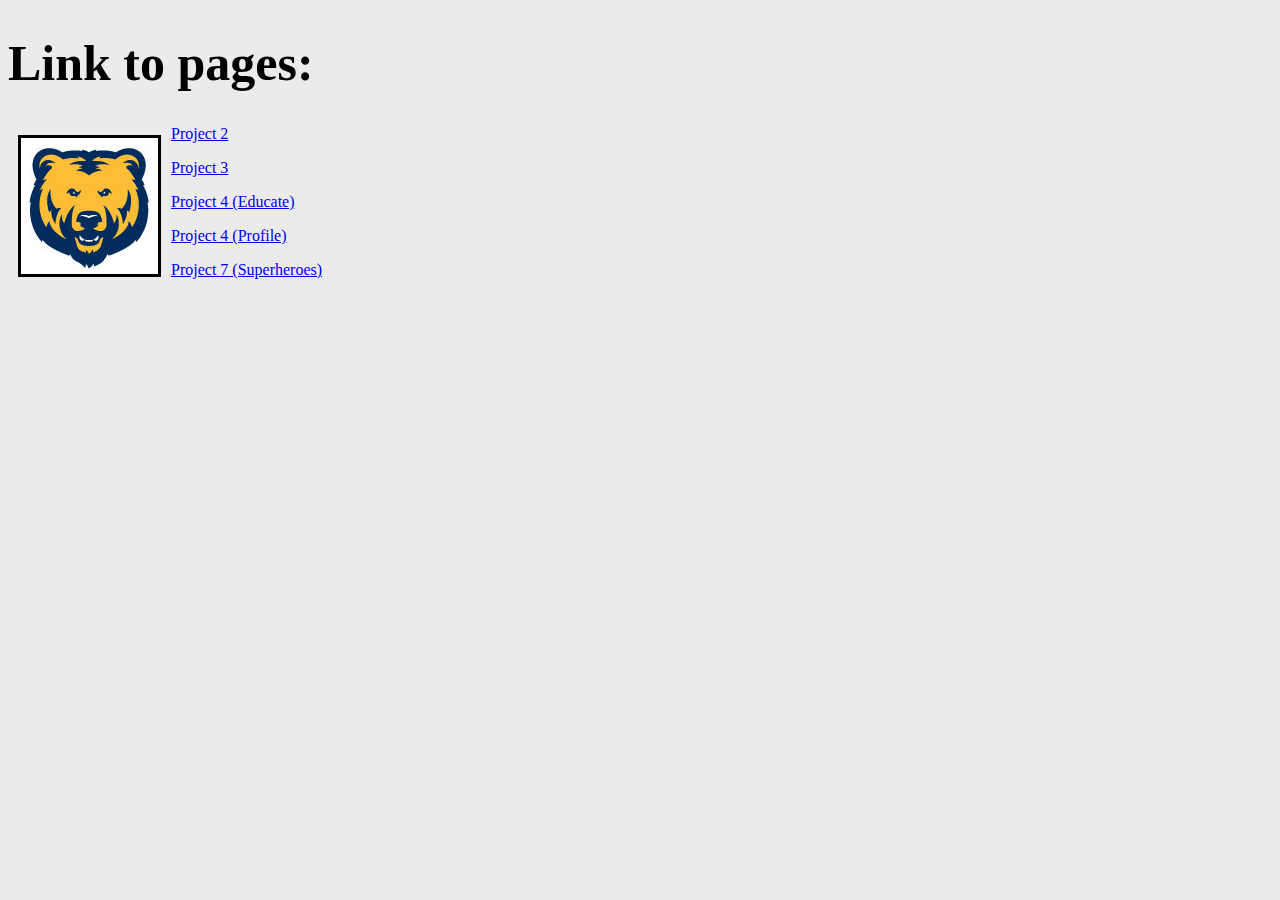
<file: index.html>
<!DOCTYPE html>
<html lang = "en">
  <head>
    <meta charset = "UTF-8">
    <title>Index</title>
    <link rel="stylesheet" href="css/main.css">
    <meta name="viewport" content="width=device-width, initial-scale=1">
    <style>
    
    </style>
  </head>
  <body>
    <h1>Link to pages: </h1>
    <img src="images/03_UNC_BearMascot.jpg" alt="UNC Mascot">
    <p><a href = "https://mariam-torres.github.io/inspire.html"> Project 2 </a></p>
    <p><a href = "https://mariam-torres.github.io/amuse.html"> Project 3 </a></p>
    <p><a href = "https://mariam-torres.github.io/educate.html">Project 4 (Educate)</a></p>
    <p><a href = "https://mariam-torres.github.io/profile.html">Project 4 (Profile)</a></p>
    <p><a href = "https://mariam-torres.github.io/superhero.html">Project 7 (Superheroes)</a></p>
  </body>
</html>
</file>
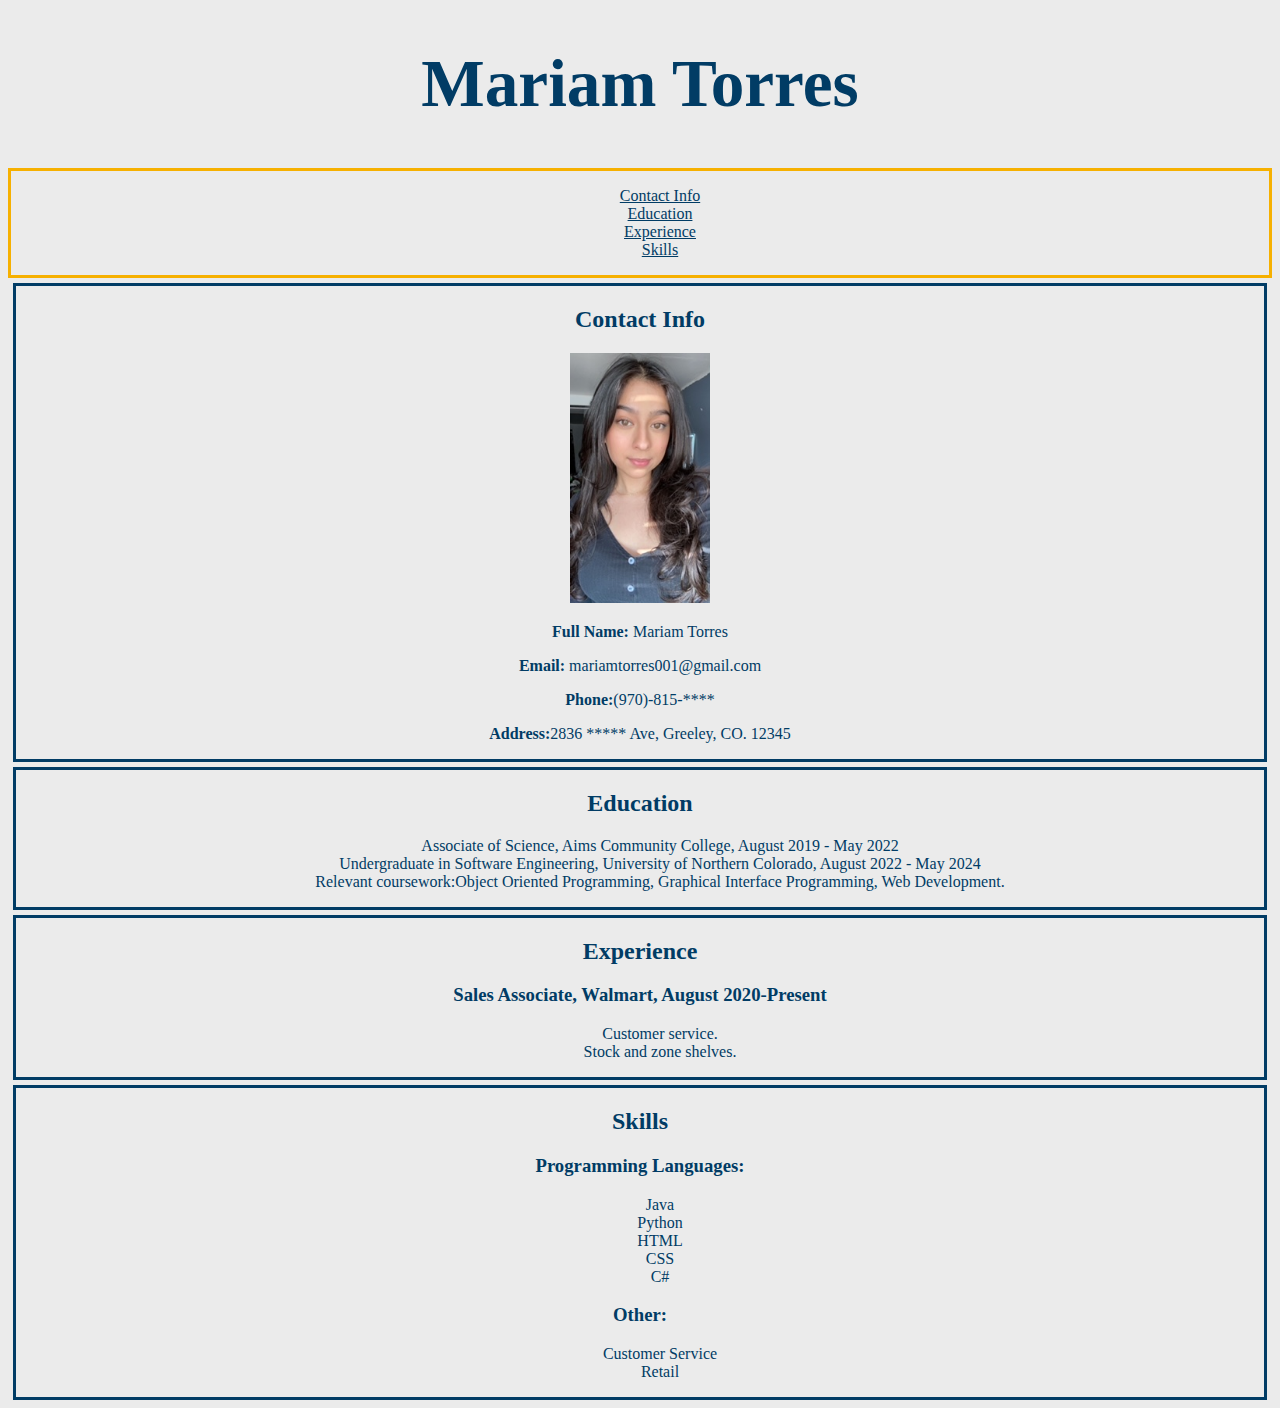
<file: resume/index.html>
<!DOCTYPE html>
<html lang = "en">
  <head>
    <link rel="stylesheet" href="css/style.css">
    <meta charset = "UTF-8">
    <meta name="viewport" content="width=device-width, initial-scale=1">
    <title>Resume</title>
     <style>
      @media only screen and (min-width: 600px) {
          .example {background:#ebebeb;}
      }
    </style>
  </head>
  <body>
    <h1 class="display-1">Mariam Torres</h1>
  <nav>
    <ul>
      <li><a href="#contact">Contact Info</a></li>
      <li><a href="#education">Education</a></li>
      <li><a href="#experience">Experience</a></li>
      <li><a href="#skills">Skills</a></li>
    </ul>
  </nav>
  <section id="contact">
    <h2>Contact Info</h2>
      <img src="images/image.jpg" height= "250">
      
      <p><strong>Full Name:</strong> Mariam Torres</p>
      <p><strong>Email:</strong> mariamtorres001@gmail.com</p>
      <p><strong>Phone:</strong>(970)-815-****</p>
      <p><strong>Address:</strong>2836 ***** Ave, Greeley, CO. 12345</p>
  </section>
 <section id="education">
  <h2>Education</h2>
  <ul>
    <li>Associate of Science, Aims Community College, August 2019 - May 2022</li>
    <li>Undergraduate in Software Engineering, University of Northern Colorado, August 2022 - May 2024</li>
    <li>Relevant coursework:Object Oriented Programming, Graphical Interface Programming, Web Development.</li>
  </ul>
</section>
 <section id="experience">
  <h2>Experience</h2>
  <h3>Sales Associate, Walmart, August 2020-Present</h3>
  <ul>
    <li>Customer service. </li>
    <li>Stock and zone shelves.</li>
  </ul>
</section>
    
<section id="skills">
  <h2>Skills</h2>
  <h3>Programming Languages:</h3>
  <ul>
    <li>Java</li>
    <li>Python</li>
    <li>HTML</li>
    <li>CSS</li>
    <li>C#</li>
  </ul>
  <h3>Other: </h3>
  <ul>
    <li>Customer Service</li>
    <li>Retail</li>
  </ul>
    
  </body>
</html>
</file>
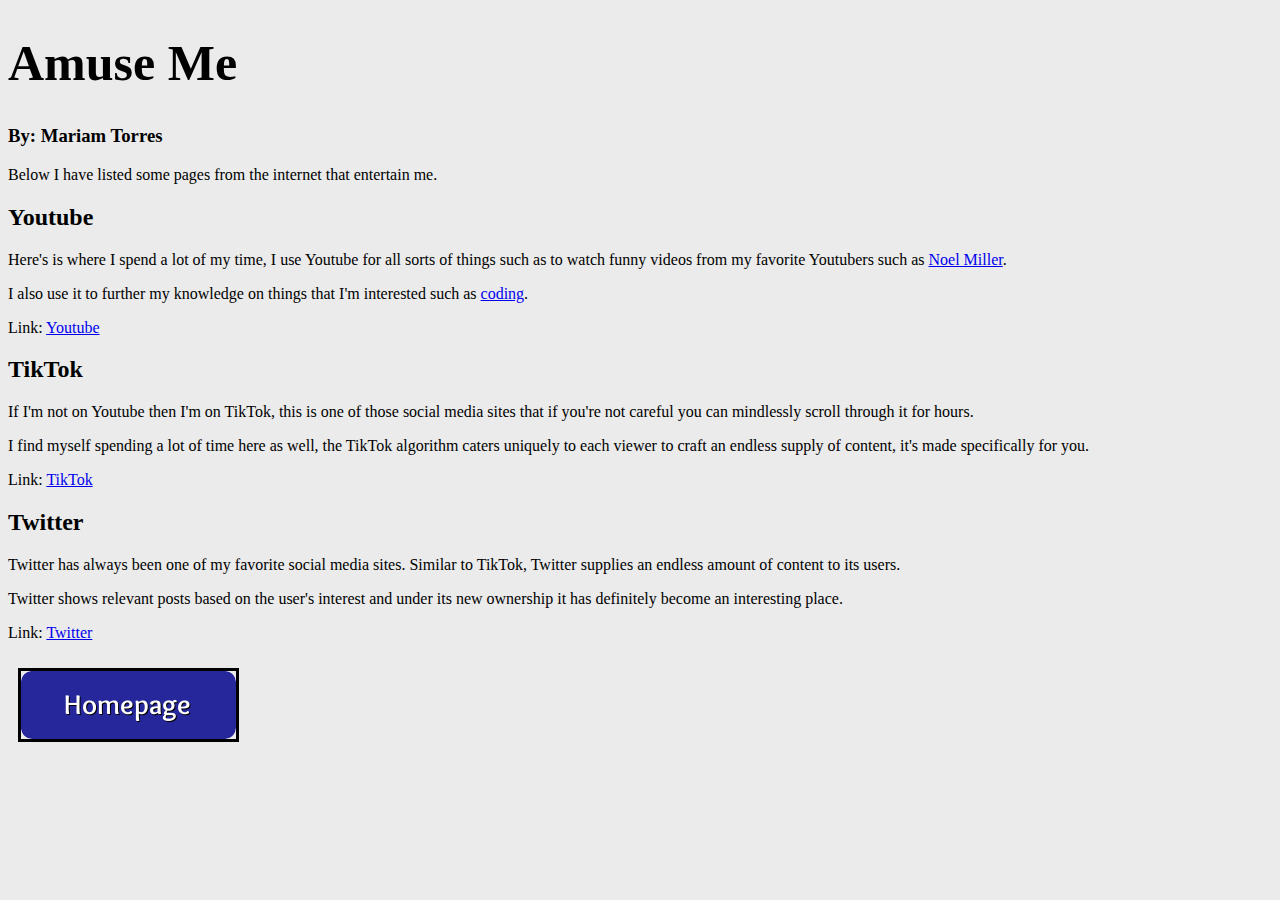
<file: amuse.html>
<!DOCTYPE html>
<html lang = "en">
  <head>
    <meta charset = "UTF-8">
    <title>Amuse Me</title>
    <link rel="stylesheet" href="css/main.css">
    <meta name="viewport" content="width=device-width, initial-scale=1">
    <style>
    
    </style>
  </head>
  <body>
    <h1>Amuse Me</h1>
    <h3>By: Mariam Torres</h3>
    <p>Below I have listed some pages from the internet that entertain me. </p>
    
    <h2>Youtube</h2>
    <p>Here's is where I spend a lot of my time, I use Youtube for all sorts of things such as to watch funny videos from my favorite Youtubers such as <a href="https://www.youtube.com/@thenoelmiller">Noel Miller</a>.</p>
    <p>I also use it to further my knowledge on things that I'm interested such as <a href = "https://www.youtube.com/@nesoacademy/videos">coding</a>.</p>
    <p>Link: <a href = "https://www.youtube.com/">Youtube</a>
      
    <h2>TikTok</h2>
    <p>If I'm not on Youtube then I'm on TikTok, this is one of those social media sites that if you're not careful you can mindlessly scroll through it for hours.</p>
    <p>I find myself spending a lot of time here as well, the TikTok algorithm caters uniquely to each viewer to craft an endless supply of content, it's made specifically for you.</p>
    <p>Link: <a href = "https://www.tiktok.com/foryou">TikTok</a>
      
    <h2>Twitter</h2>
    <p>Twitter has always been one of my favorite social media sites. Similar to TikTok, Twitter supplies an endless amount of content to its users.</p>
    <p>Twitter shows relevant posts based on the user's interest and under its new ownership it has definitely become an interesting place.</p>
    <p> Link: <a href ="https://twitter.com/?lang=en">Twitter</a></p>
    <p><a href="https://mariam-torres.github.io/index.html"><img src="images/button_homepage.png" alt="homepage button"></a></p>
    
  </body>
</html>
</file>
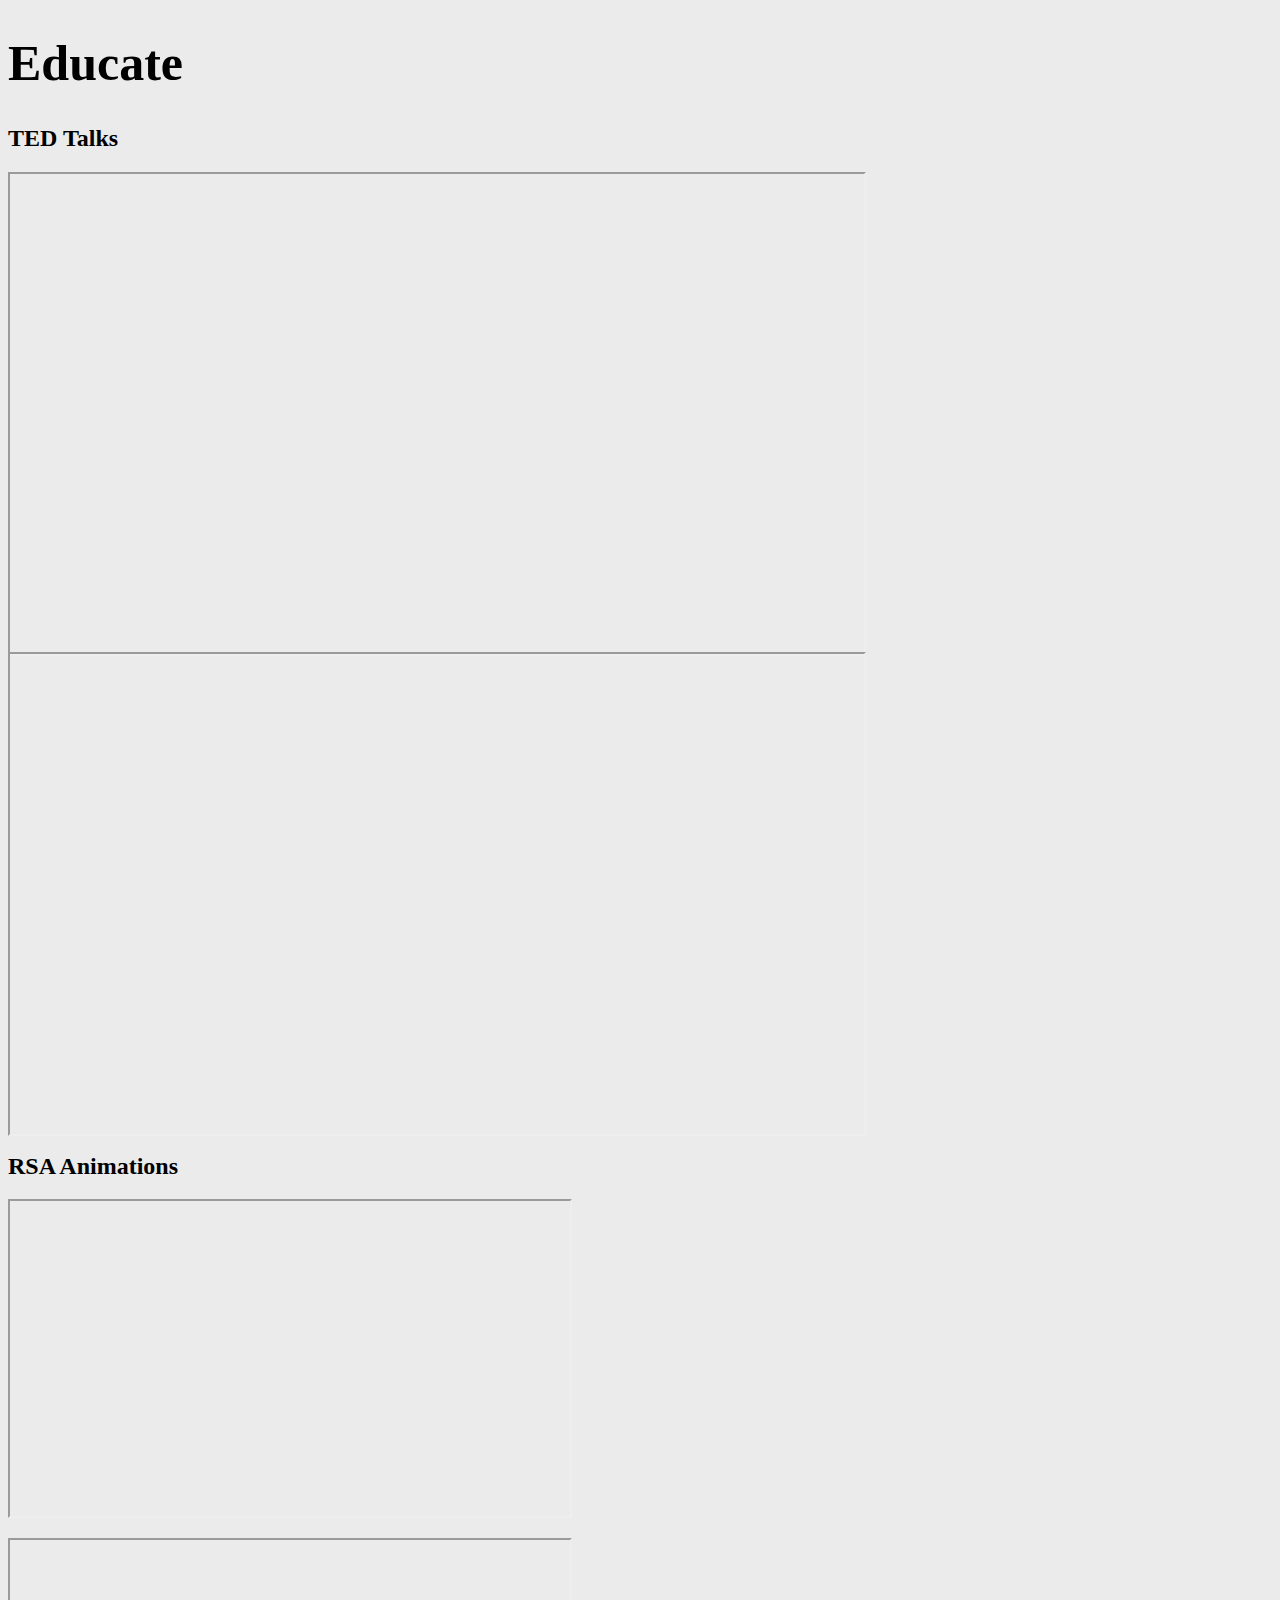
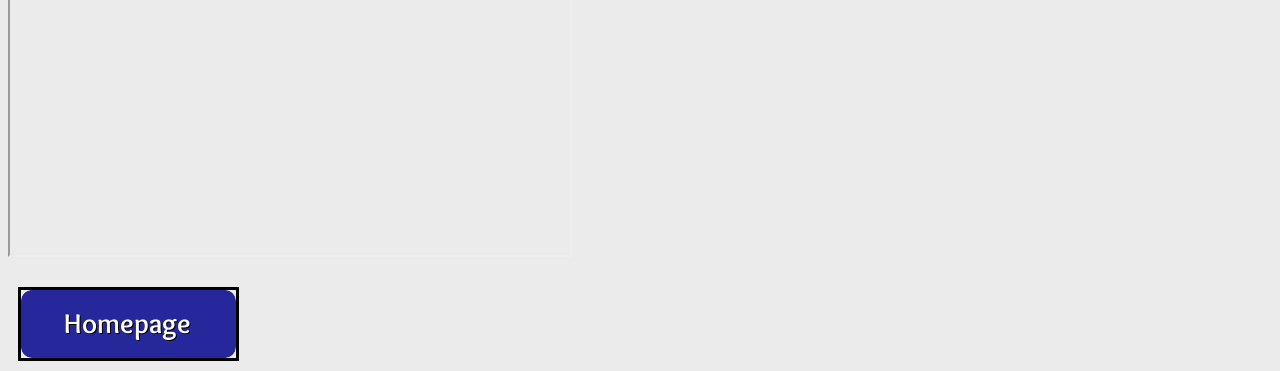
<file: educate.html>
<!DOCTYPE html>
<html lang = "en">
  <head>
    <meta charset = "UTF-8">
    <link rel="stylesheet" href="css/main.css">
    <meta name="viewport" content="width=device-width, initial-scale=1">
    <title>Educate</title>
  </head>
  <body>
    <h1>Educate</h1>
    <section>
      <h2>TED Talks</h2>
      <div style="max-width:854px"><div style="position:relative;height:0;padding-bottom:56.25%"><iframe src="https://embed.ted.com/talks/lang/en/ted_ed_how_will_ai_change_the_world" width="854" height="480" allowfullscreen></iframe></div></div>
      <div style="max-width:854px"><div style="position:relative;height:0;padding-bottom:56.25%"><iframe src="https://embed.ted.com/talks/lang/en/vaitea_cowan_how_green_hydrogen_could_end_the_fossil_fuel_era" width="854" height="480" allowfullscreen></iframe></div></div>
    </section>
    <section>
      <h2>RSA Animations</h2>
        <iframe width="560" height="315" src="https://www.youtube.com/embed/12XG-joFRBY" title="YouTube video player" allowfullscreen></iframe>
      <p>
        <iframe width="560" height="315" src="https://www.youtube.com/embed/eUh-TXKIdiE" title="YouTube video player" allowfullscreen></iframe>
      </p>
    </section>
    <p><a href="https://mariam-torres.github.io/index.html"><img src="images/button_homepage.png" alt="homepage button"></a></p>
  </body>
</html>
</file>
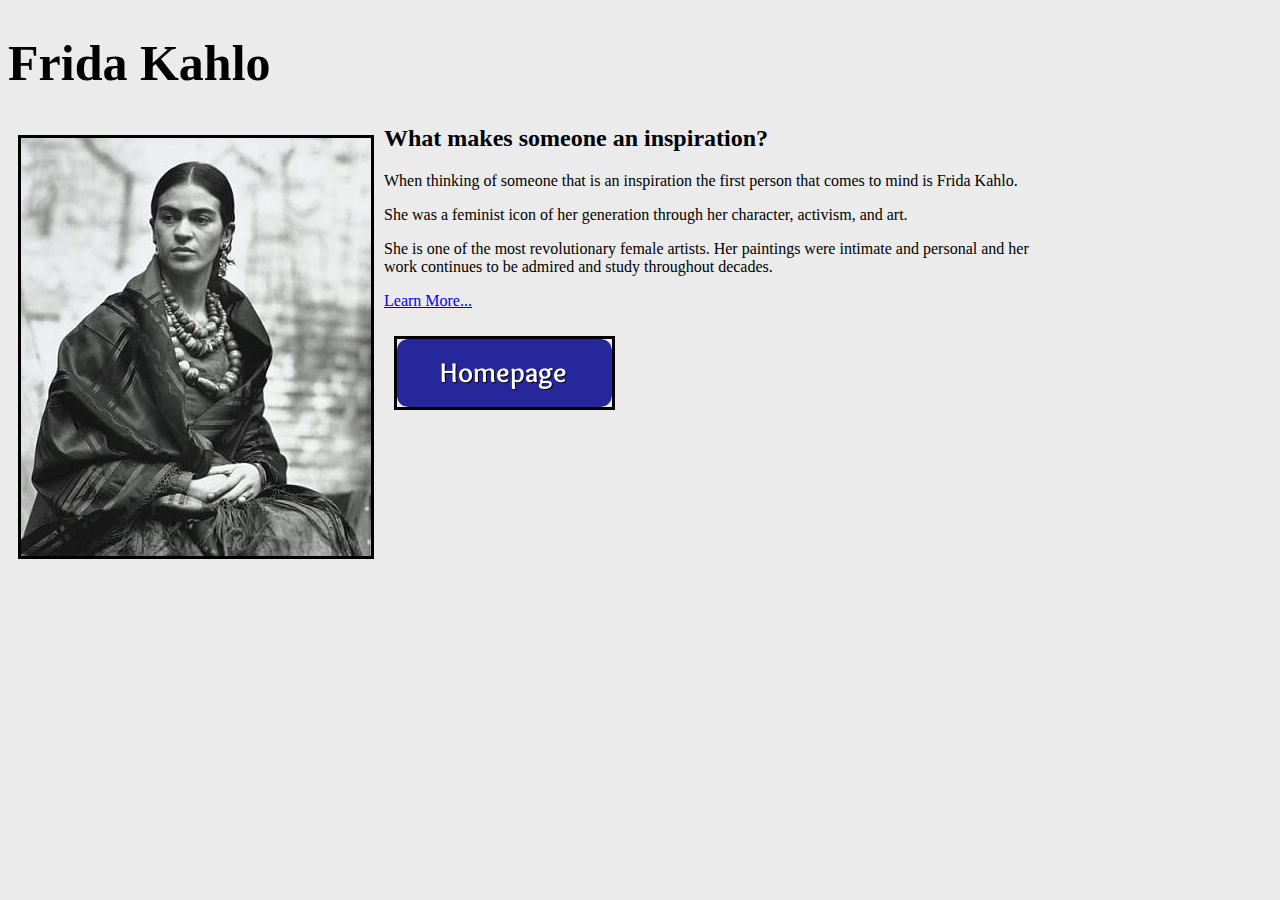
<file: inspire.html>
<!DOCTYPE html>
<html lang = "en">
  <head> 
    <title> Inspire Me </title> 
    <link rel="stylesheet" href="css/main.css">
    <meta name="viewport" content="width=device-width, initial-scale=1">
  </head>
<body>
  <h1> Frida Kahlo </h1>
  <img src = "images/frida.jpg"  alt = "Photo Portrait of Frida Kahlo">
  <h2> What makes someone an inspiration? </h2>
  <p> When thinking of someone that is an inspiration the first person that comes to mind is Frida Kahlo.</p>
  <p> She was a feminist icon of her generation through her character, activism, and art.</p>
  <p> She is one of the most revolutionary female artists. Her paintings were intimate and personal and her <br>
  work continues to be admired and study throughout decades. </p>
  <a href="https://blog.flametreepublishing.com/art-of-fine-gifts/frida-kahlo-impact-on-society-0#:~:text=She%20became%20a%20feminist%20icon,'icon%20of%20female%20creativity'.">Learn More...</a>
  <p><a href="https://mariam-torres.github.io/index.html"><img src="images/button_homepage.png" alt="homepage button"></a></p>
</body>
</html>
</file>
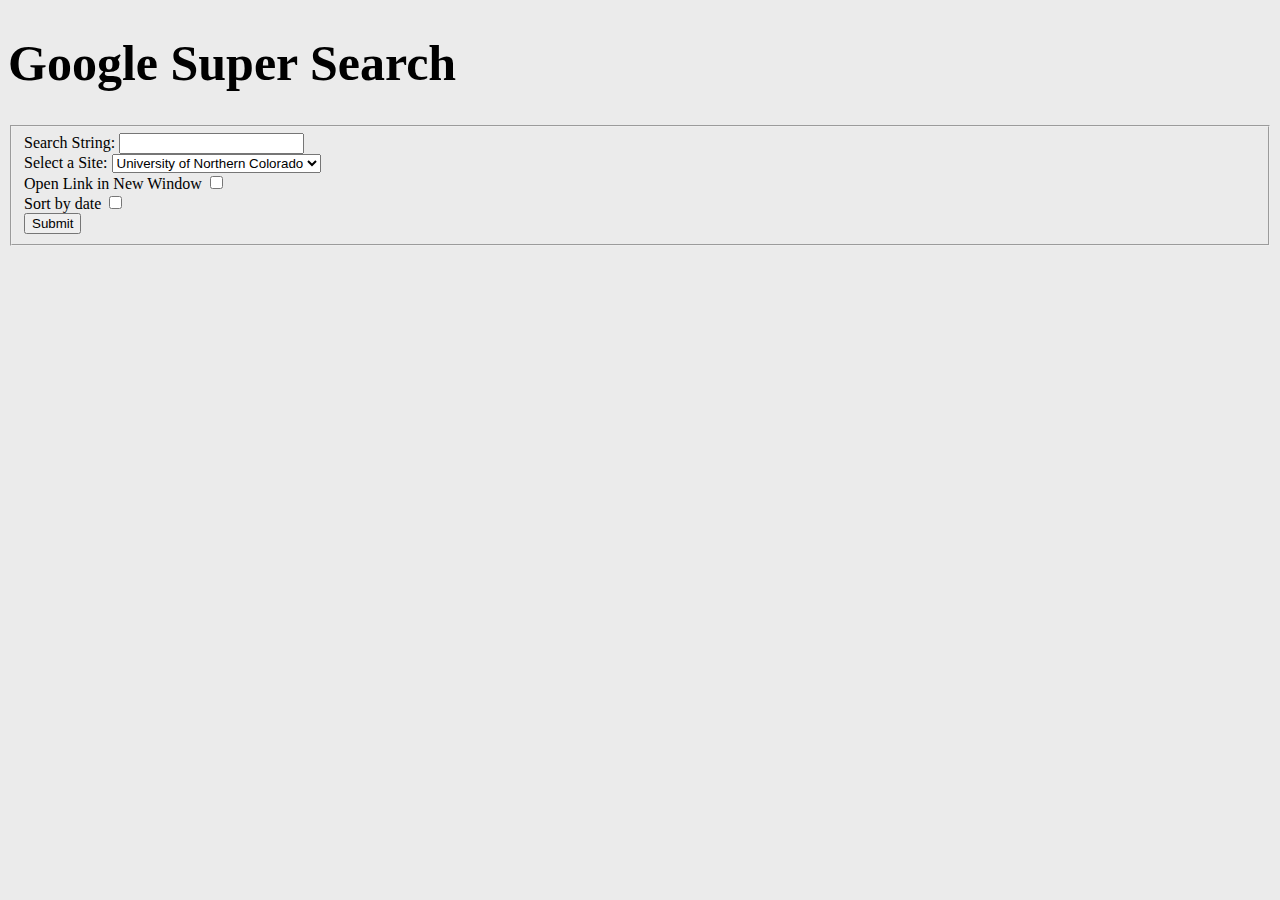
<file: search.html>
<!DOCTYPE html>
<html lang = "en">
  <head>
    <meta charset = "UTF-8">
    <title>Google Super Search</title>
    <link rel = "stylesheet" href = "css/main.css">
    <meta name="viewport" content="width=device-width, initial-scale=1">
    
    <style>
    
    </style>
  </head>
  <body>
    <h1>Google Super Search</h1>
    <form action = "https://www.google.com/search" method = "GET" target = "_blank">
      <fieldset>
        <div>
          <label for = "searchbox"> Search String: </label>
          <input type = "text" name = "q" id = "searchbox">
        </div>
        <div>
          <label for = "site"> Select a Site: </label>
          <select name = "as_sitesearch" id = "site">
            <option value = "unco.edu"> University of Northern Colorado </option>
            <option value = "youtube.com"> Youtube </option>
            <option value = "w3schools.com"> W3Schools </option>
            <option value = "kahnacademy.org"> Kahn Academy </option>
          </select>
        </div>
        <div>
          <label for = "checkwindow"> Open Link in New Window </label>
          <input type = "checkbox" name = "newwindow" value = "1" id = "checkwindow">
        </div>
         <div>
          <label for = "checkwindow"> Sort by date </label>
          <input type = "checkbox" name = "as_qdr" value = "y" id = "checkwindow">
        </div>
        <div>
           <input type="submit" value="Submit">
        </div>
      </fieldset> 
    </form>
  </body>
</html>
</file>
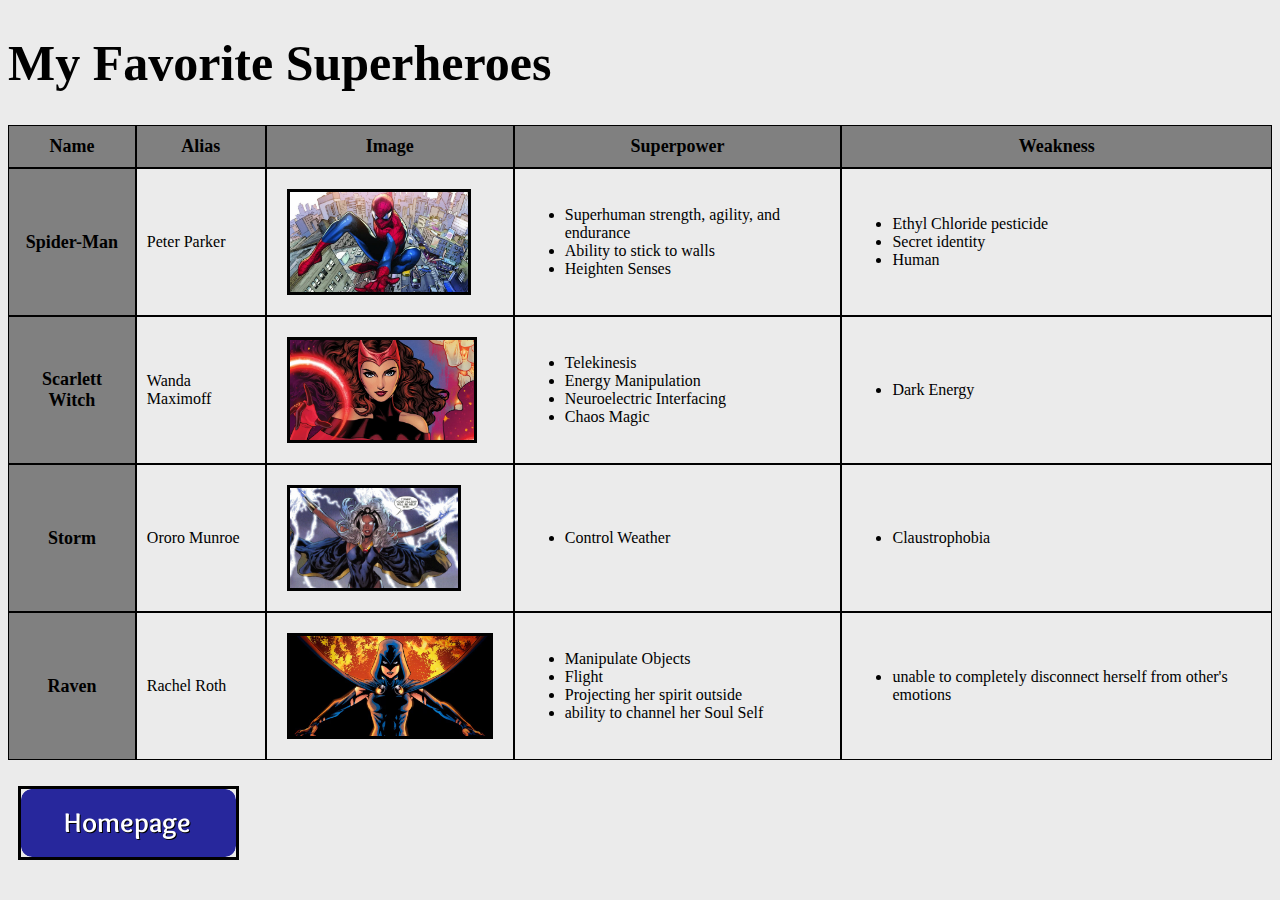
<file: superhero.html>
<!DOCTYPE html>
<html lang = "en">
  <head>
    <link href="https://cdn.jsdelivr.net/npm/bootstrap@5.3.0-alpha3/dist/css/bootstrap.min.css" rel="stylesheet" integrity="sha384-KK94CHFLLe+nY2dmCWGMq91rCGa5gtU4mk92HdvYe+M/SXH301p5ILy+dN9+nJOZ" crossorigin="anonymous">

    <meta charset = "UTF-8">
    <title>Superheroes</title>
    <link rel="stylesheet" href="css/main.css">
    <meta name="viewport" content="width=device-width, initial-scale=1">
    
    <style>
      .heropic
      {
        height: 100px;
      }
      td, th
      {
        border: 1px solid black;
        padding: 10px;
       
      }
      table
      {
        border-spacing: 0px;
      }
      th
      {
        background-color: gray;
        font-size: 18px
      }
       @media only screen and (min-width: 600px) {
          .example {background:#ebebeb;}
      }
      
    </style>
  </head>
  <body>
    <h1 class="display-1">My Favorite Superheroes </h1>
      <table class = "table table-sm">
        <thead>
          <tr>
            <th>Name</th>
            <th>Alias</th>
            <th>Image</th>
            <th>Superpower</th>
            <th>Weakness</th>
          </tr>
        </thead>
        <tbody>
          <tr>
            <th>Spider-Man</th>
            <td>Peter Parker</td>
            <td><a href="images/spiderman.jpg"><img class="heropic" src="images/spiderman.jpg" alt="Spiderman image" height="150"></a></td>
            <td>
              <ul>
                <li>Superhuman strength, agility, and endurance</li>
                <li>Ability to stick to walls</li>
                <li>Heighten Senses</li>
              </ul></td>
            <td>
              <ul>
                <li>Ethyl Chloride pesticide</li>
                <li>Secret identity</li>
                <li>Human</li>
              </ul>
            </td>
          </tr>
       
          <tr>
            <th>Scarlett Witch</th>
            <td>Wanda Maximoff </td>
            <td><a href="images/scarletwitch.jpg"><img class="heropic" src="images/scarletwitch.jpg" alt="Scarlet Witch image" height="150"></a></td>
            <td>
              <ul>
                <li>Telekinesis</li>
                <li>Energy Manipulation</li>
                <li>Neuroelectric Interfacing</li>
                <li>Chaos Magic</li>
              </ul></td>
            <td>
              <ul>
                <li>Dark Energy</li>
              </ul>
            </td>
          </tr>
          
          <tr>
            <th>Storm</th>
            <td>Ororo Munroe</td>
            <td><a href="images/storm.jpg"><img class="heropic" src="images/storm.jpg" alt="Storm image" height="150"></a></td>
            <td>
              <ul>
                <li>Control Weather</li>
              </ul>
            </td>
            <td>
              <ul>
                <li>Claustrophobia</li>
              </ul>
            </td>
          </tr>
          <tr>
            <th>Raven</th>
            <td>Rachel Roth</td>
            <td><a href="images/raven.jpg"><img class="heropic" src="images/raven.jpg" height="150" alt="Raven image"></a></td>
            <td>
              <ul>
                <li>Manipulate Objects</li>
                <li>Flight</li>
                <li>Projecting her spirit outside</li>
                <li>ability to channel her Soul Self</li>
              </ul>
            </td>
            <td>
              <ul>
                <li>unable to completely disconnect herself from other's emotions</li>
              </ul>
            </td>
          </tr>
        </tbody>
      </table>
    <p><a href="https://mariam-torres.github.io/index.html"><img src="images/button_homepage.png" alt="homepage button"></a></p>
  </body>
</html>
</file>
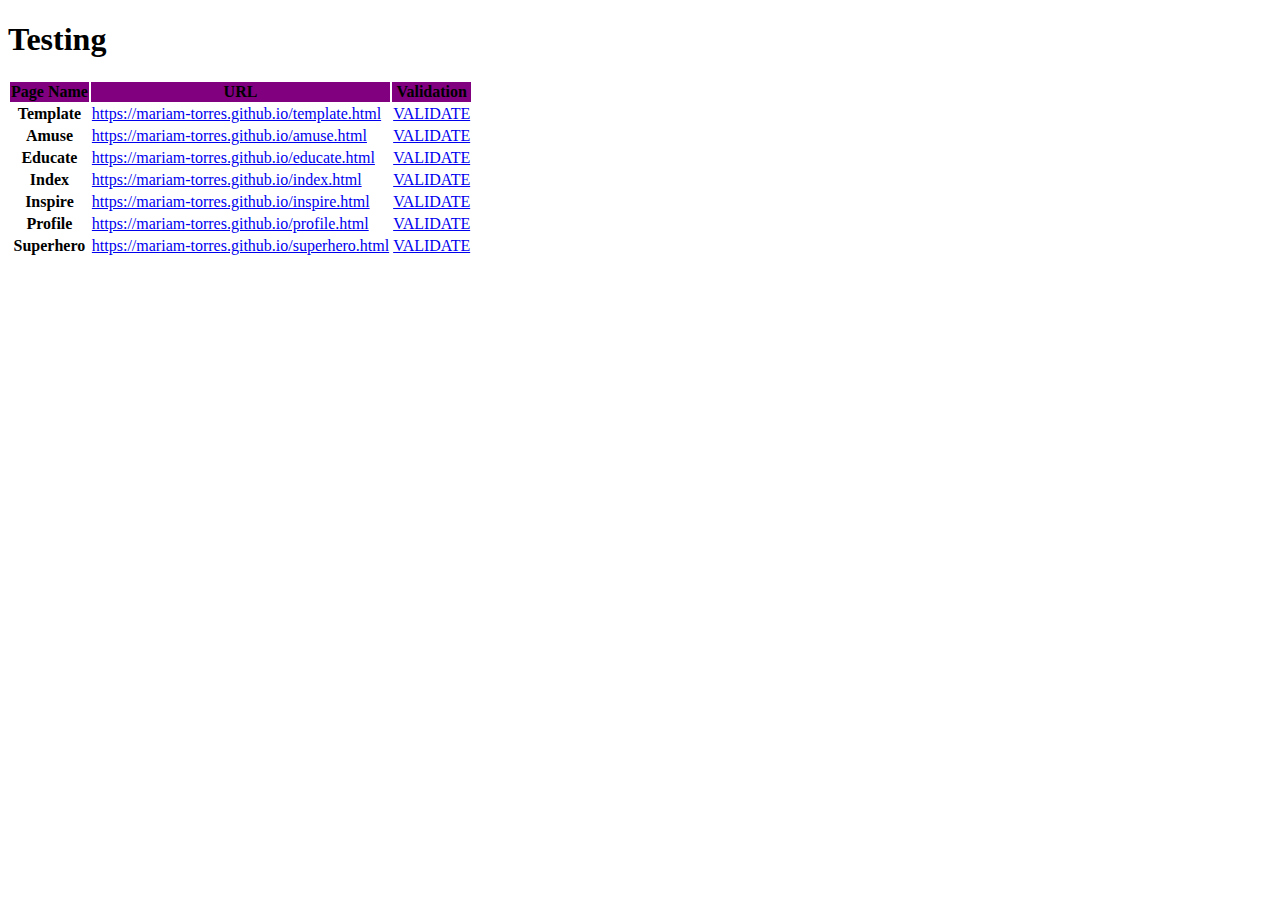
<file: test.html>
<!DOCTYPE html>
<html lang="en">
    <head>
        <meta charset="UTF-8">
        <title>Template</title>
        <meta name="viewport" content="width=device-width, initial-scale=1">
        <!--
        <style>
            
        </style>
        -->
    </head>
    <body>
        <h1>Testing</h1>
        <table>
            <thead style="background-color:purple">
                <tr>
                    <th>Page Name</th>
                    <th>URL</th>
                    <th>Validation</th>
                </tr>
            </thead>
                <tr>
                    <th>Template</th>
                    <td><a href="https://mariam-torres.github.io/template.html">https://mariam-torres.github.io/template.html</a></td>
                    <td><a href="https://validator.w3.org/nu/?doc=https%3A%2F%2Fmariam-torres.github.io%2Ftemplate.html">VALIDATE</a></td>
                </tr>
                <tr>
                    <th>Amuse</th>
                    <td><a href="https://mariam-torres.github.io/amuse.html">https://mariam-torres.github.io/amuse.html</a></td>
                    <td><a href="https://validator.w3.org/nu/?doc=https%3A%2F%2Fmariam-torres.github.io%2Famuse">VALIDATE</a></td>
                </tr>
                <tr>
                    <th>Educate</th>
                    <td><a href="https://mariam-torres.github.io/educate.html">https://mariam-torres.github.io/educate.html</a></td>
                    <td><a href="https://validator.w3.org/nu/?doc=https%3A%2F%2Fmariam-torres.github.io%2Feducate.html">VALIDATE</a></td>
                </tr>
                <tr>
                    <th>Index</th>
                    <td><a href="https://mariam-torres.github.io/index.html">https://mariam-torres.github.io/index.html</a></td>
                    <td><a href="https://validator.w3.org/nu/?doc=https%3A%2F%2Fmariam-torres.github.io%2Findex.html">VALIDATE</a></td>
                </tr>
                <tr>
                    <th>Inspire</th>
                    <td><a href="https://mariam-torres.github.io/inspire.html">https://mariam-torres.github.io/inspire.html</a></td>
                    <td><a href="https://validator.w3.org/nu/?doc=https%3A%2F%2Fmariam-torres.github.io%2Finspire.html">VALIDATE</a></td>
                </tr>
                <tr>
                    <th>Profile</th>
                    <td><a href="https://mariam-torres.github.io/profile.html">https://mariam-torres.github.io/profile.html</a></td>
                    <td><a href="https://validator.w3.org/nu/?doc=https%3A%2F%2Fmariam-torres.github.io%2Fprofile.html">VALIDATE</a></td>
                </tr>
                <tr>
                    <th>Superhero</th>
                    <td><a href="https://mariam-torres.github.io/superhero.html">https://mariam-torres.github.io/superhero.html</a></td>
                    <td><a href="https://validator.w3.org/nu/?doc=https%3A%2F%2Fmariam-torres.github.io%2Fsuperhero.html">VALIDATE</a></td>
                </tr>
            <tbody>

            </tbody>
        </table>
    </body>
</html>
</file>
<file: css/main.css>
body{
  background-color:  #ebebeb;
}
img{
  float: left;
  border: 3px solid black;
  margin: 10px;
  padding; 10px;
}
h1{
  font-family: Times New Roman;
  font-size: 50px;
}
</file>
<file: resume/css/style.css>
:root
{
  --UNC-Blue:#013c65;
  --UNC-Gold: #f6b000;
  --UNC-Gray: #ebebeb;
}
body
{
    background-color: var(--UNC-Gray);
}
*
{
    color: var(--UNC-Blue);
    text-align: center;
}
h1
{
    text-align: center;
    font-size: calc(12pt + 4vw);
}
nav
{
    border: 3px var(--UNC-Gold) solid;
}
section
{
    border: 3px var(--UNC-Blue) solid;
    margin: 5px;
}
.date
{
    color: var(--UNC-Gold);
}
li
{
    display: block;
}
</file>
